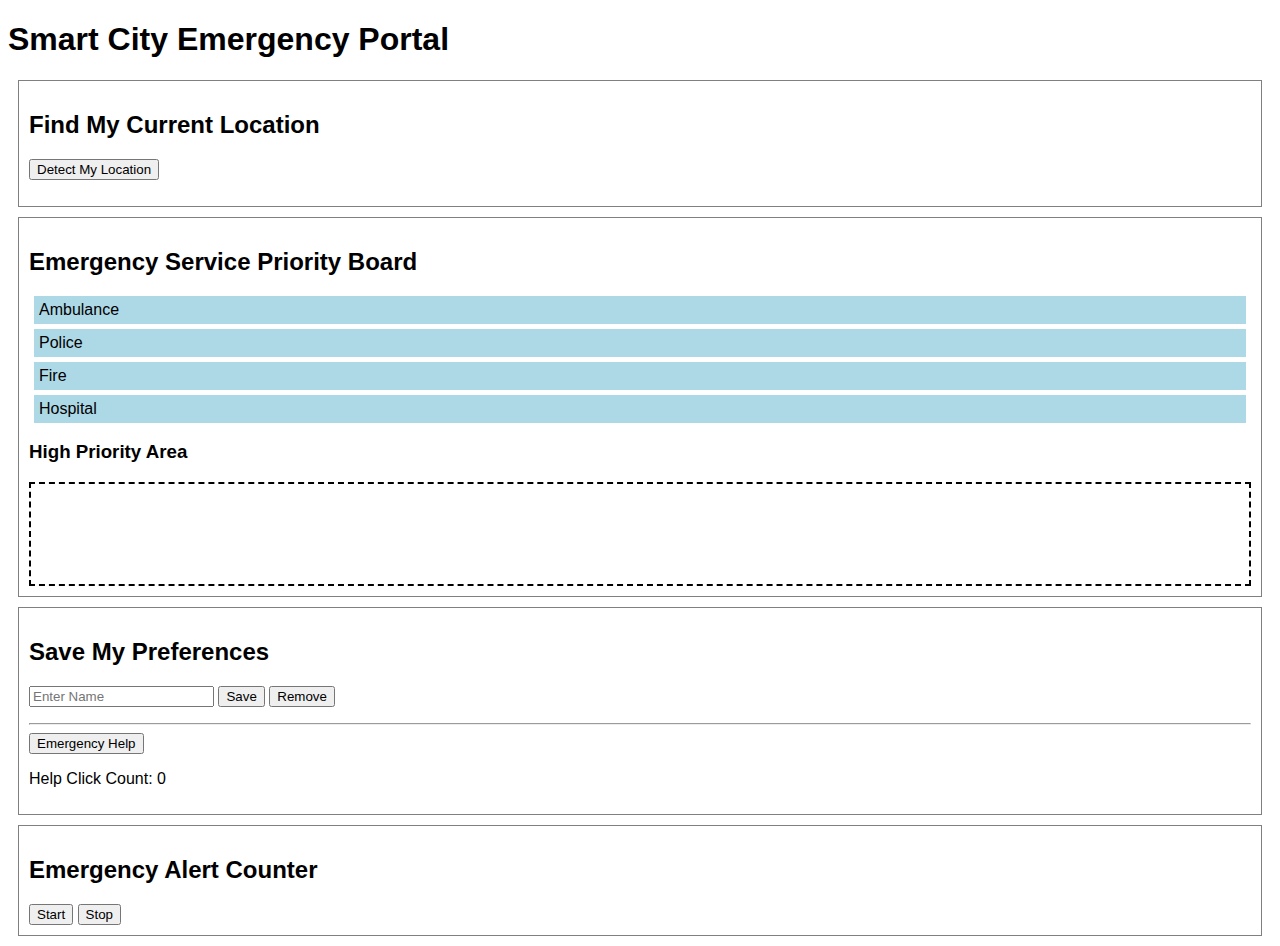
<file: smart_city_emergency_portal.html>
<!DOCTYPE html>
<html>
<head>
<title>Smart Emergency Portal</title>
<meta name="viewport" content="width=device-width, initial-scale=1.0">
<style>
body{
    font-family:Arial;
}
section{
    border:1px solid gray; 
    padding:10px; 
    margin:10px;
    }
#priority{
    border:2px dashed black;
    min-height:80px;
    padding:10px;
    }
div[draggable]{
    padding:5px; 
    background:lightblue; 
    margin:5px;
    }
</style>
</head>
<body>

<h1>Smart City Emergency Portal</h1>

<!-- GEOLOCATION -->
<section>
<h2>Find My Current Location</h2>
<button onclick="getLocation()">Detect My Location</button>
<p id="loc"></p>
</section>

<!-- DRAG & DROP -->
<section>
<h2>Emergency Service Priority Board</h2>

<div draggable="true" ondragstart="drag(event)" id="a"> Ambulance</div>
<div draggable="true" ondragstart="drag(event)" id="p"> Police</div>
<div draggable="true" ondragstart="drag(event)" id="f"> Fire</div>
<div draggable="true" ondragstart="drag(event)" id="h"> Hospital</div>

<h3>High Priority Area</h3>
<div id="priority" ondrop="drop(event)" ondragover="allowDrop(event)"></div>
</section>

<!-- WEB STORAGE -->
<section>
<h2>Save My Preferences</h2>

<input type="text" id="name" placeholder="Enter Name">
<button onclick="save()">Save</button>
<button onclick="remove()">Remove</button>
<p id="output"></p>

<hr>

<button onclick="help()">Emergency Help</button>
<p>Help Click Count: <span id="count">0</span></p>
</section>

<!-- WEB WORKER -->
<section>
<h2>Emergency Alert Counter</h2>
<button onclick="start()">Start</button>
<button onclick="stop()">Stop</button>
<output id="worker"></output>
</section>

<script>

/* GEOLOCATION */
function getLocation(){
if(navigator.geolocation){
navigator.geolocation.getCurrentPosition(show, error);
}
}

function show(pos){
document.getElementById("loc").innerHTML=
"Lat: "+pos.coords.latitude+
"<br>Long: "+pos.coords.longitude+
"<br>Accuracy: "+pos.coords.accuracy+
"<br>Time: "+pos.timestamp;
}

function error(e){
switch(e.code){
case 1: msg="Permission Denied"; break;
case 2: msg="Position Unavailable"; break;
case 3: msg="Timeout"; break;
default: msg="Unknown Error";
}
document.getElementById("loc").innerHTML=msg;
}

/* DRAG & DROP */
function allowDrop(e){ e.preventDefault(); }
function drag(e){ e.dataTransfer.setData("text", e.target.id); }
function drop(e){
e.preventDefault();
var data=e.dataTransfer.getData("text");
e.target.appendChild(document.getElementById(data));
}

/* LOCAL STORAGE */
window.onload=function(){
var n=localStorage.getItem("name");
if(n){ document.getElementById("output").innerHTML="Welcome "+n; }
}

function save(){
var n=document.getElementById("name").value;
localStorage.setItem("name",n);
document.getElementById("output").innerHTML="Saved "+n;
}

function remove(){
localStorage.removeItem("name");
document.getElementById("output").innerHTML="Removed";
}

/* SESSION STORAGE */
function help(){
var c=sessionStorage.getItem("count");
c=c?parseInt(c)+1:1;
sessionStorage.setItem("count",c);
document.getElementById("count").innerHTML=c;
}

/* WEB WORKER */
var w;

function start(){
if(typeof(Worker)!=="undefined"){
if(typeof(w)=="undefined"){
w=new Worker("emergency_worker.js");
}
w.onmessage=function(e){
document.getElementById("worker").innerHTML=e.data;
};
}
}

function stop(){
w.terminate();
w=undefined;
}

</script>

</body>
</html>
</file>
